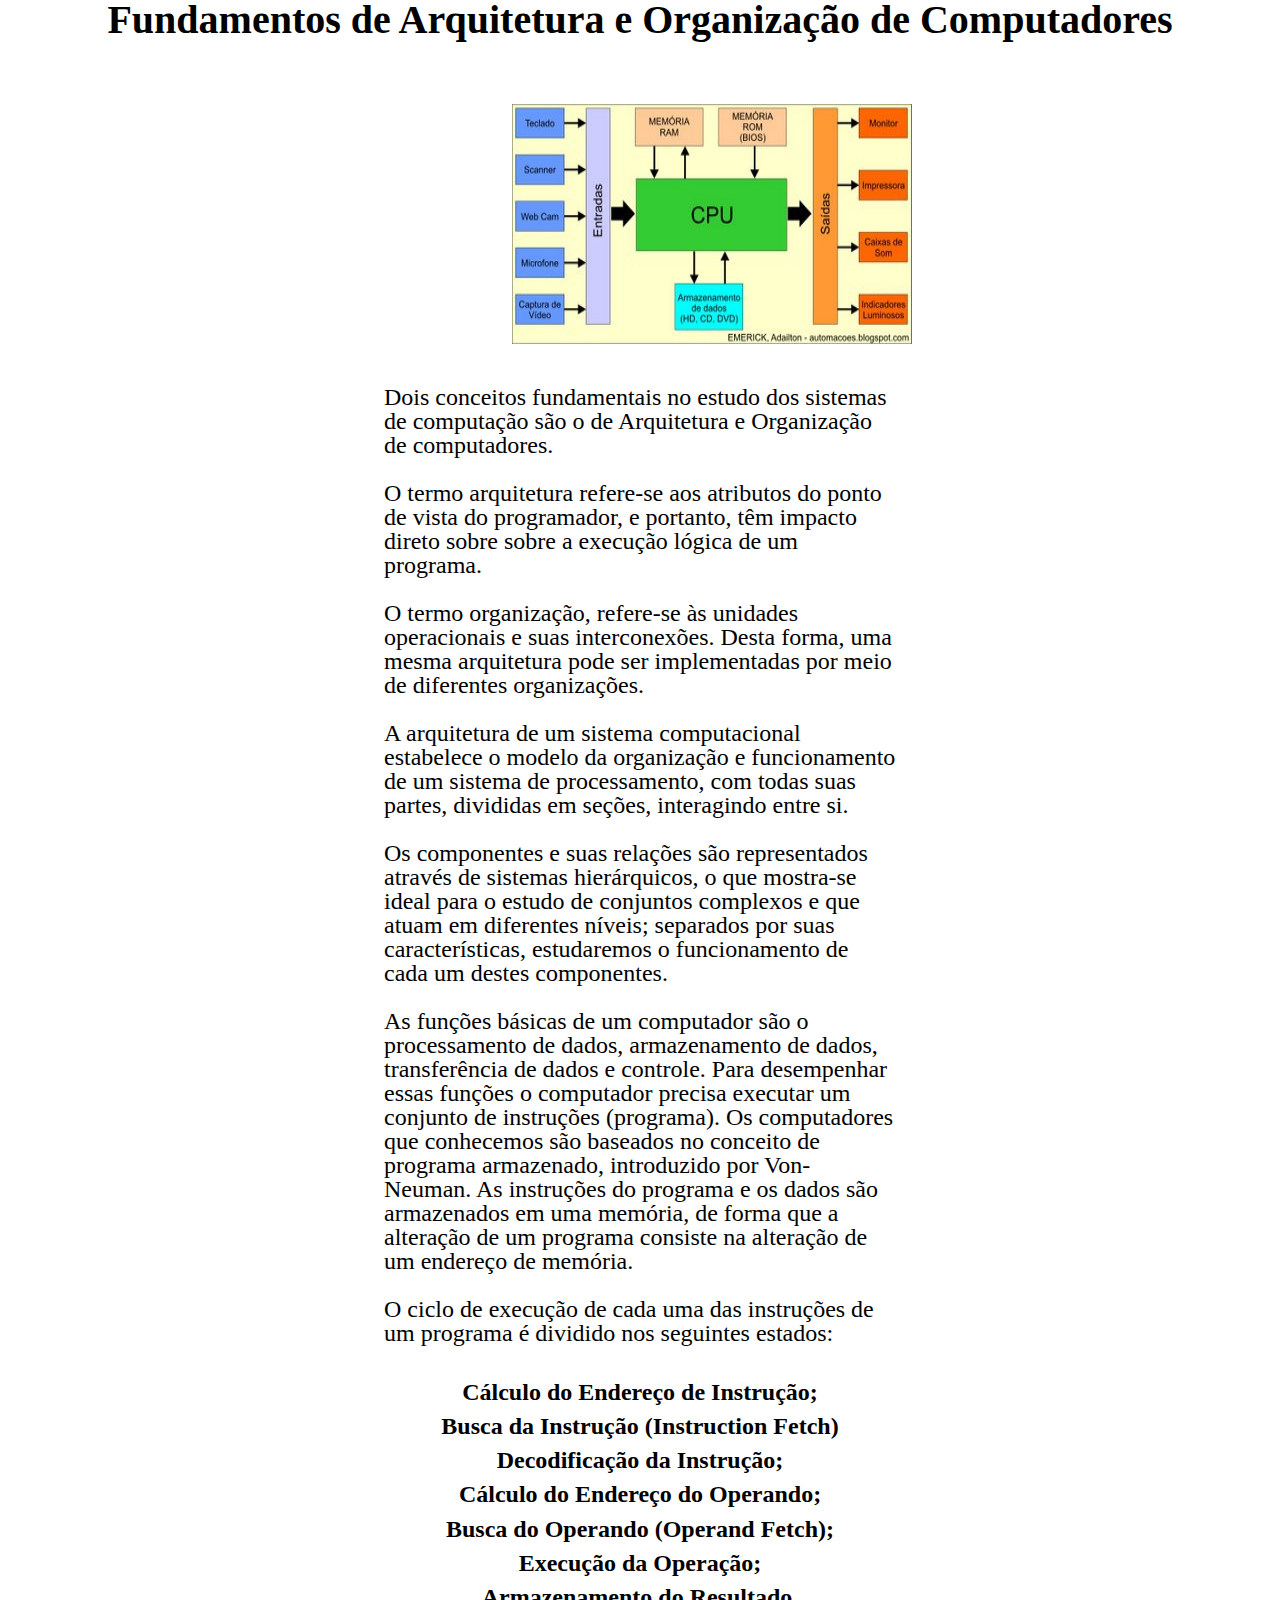
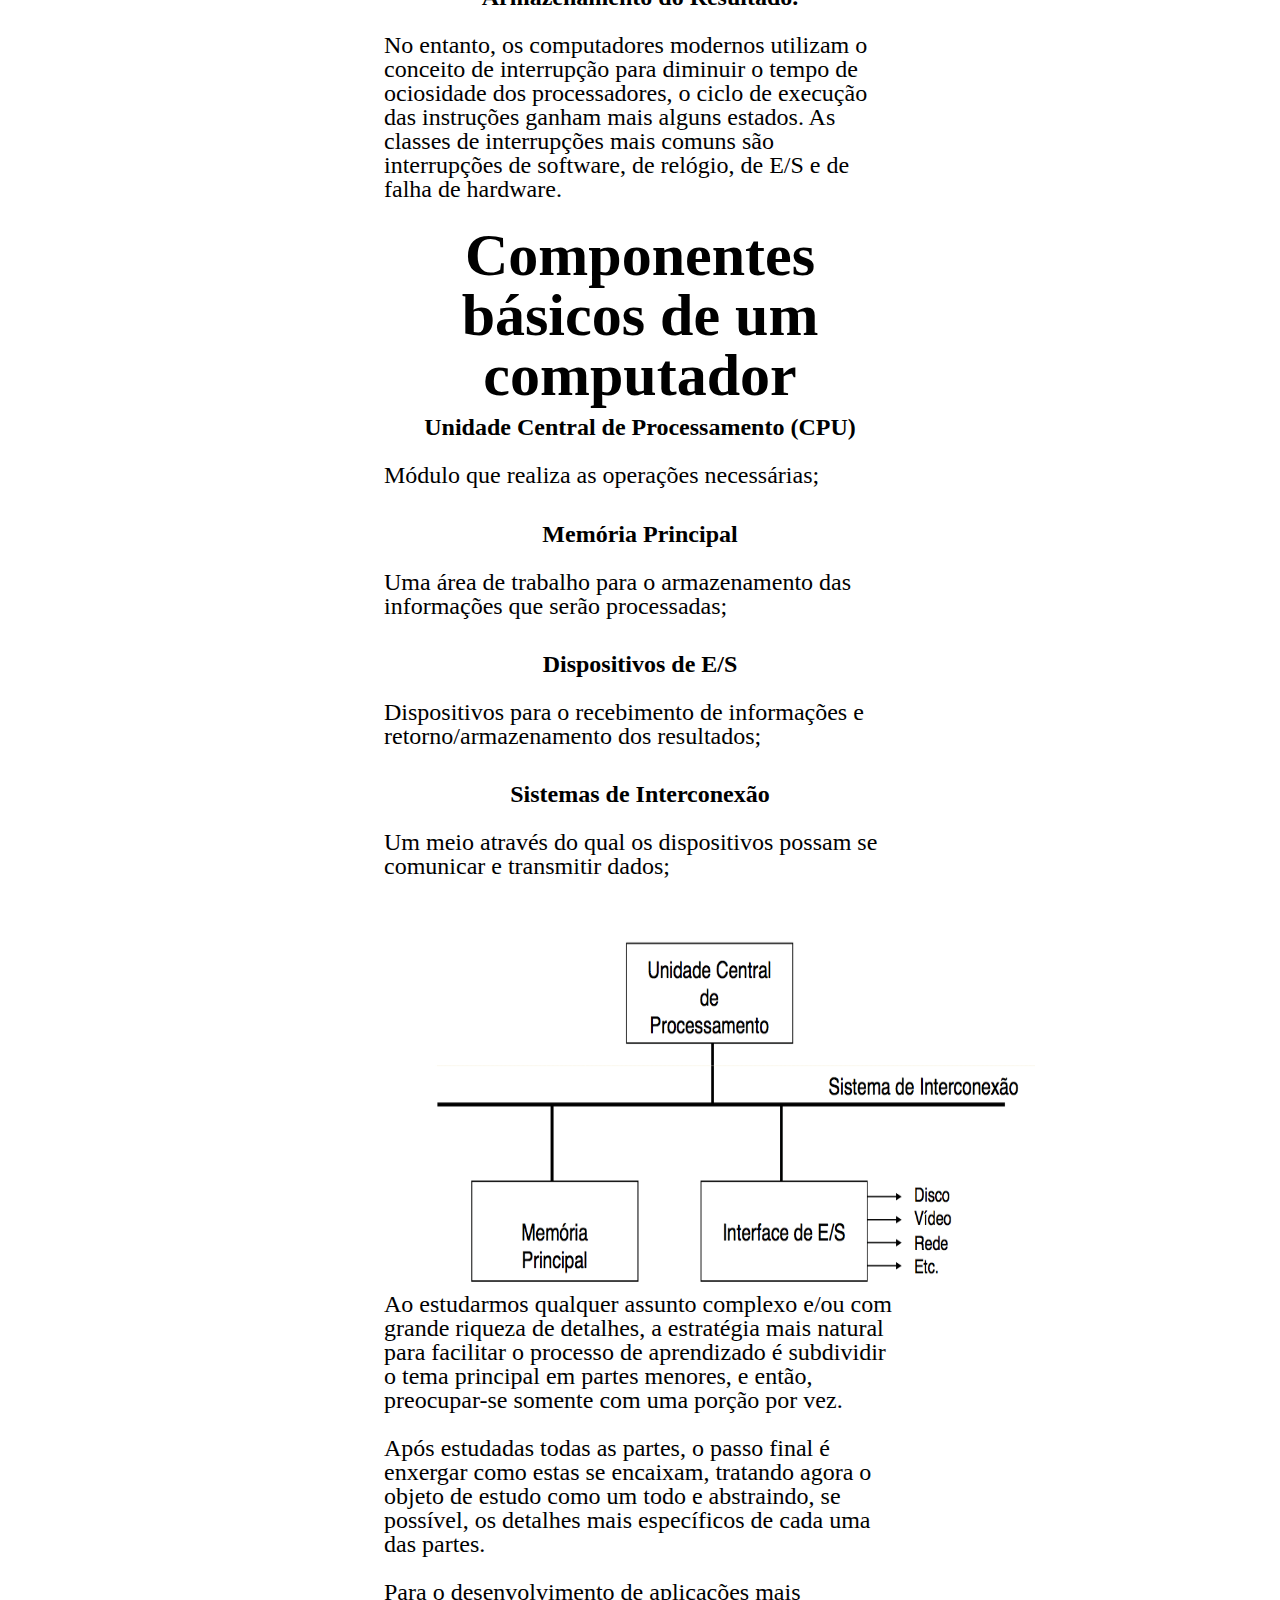
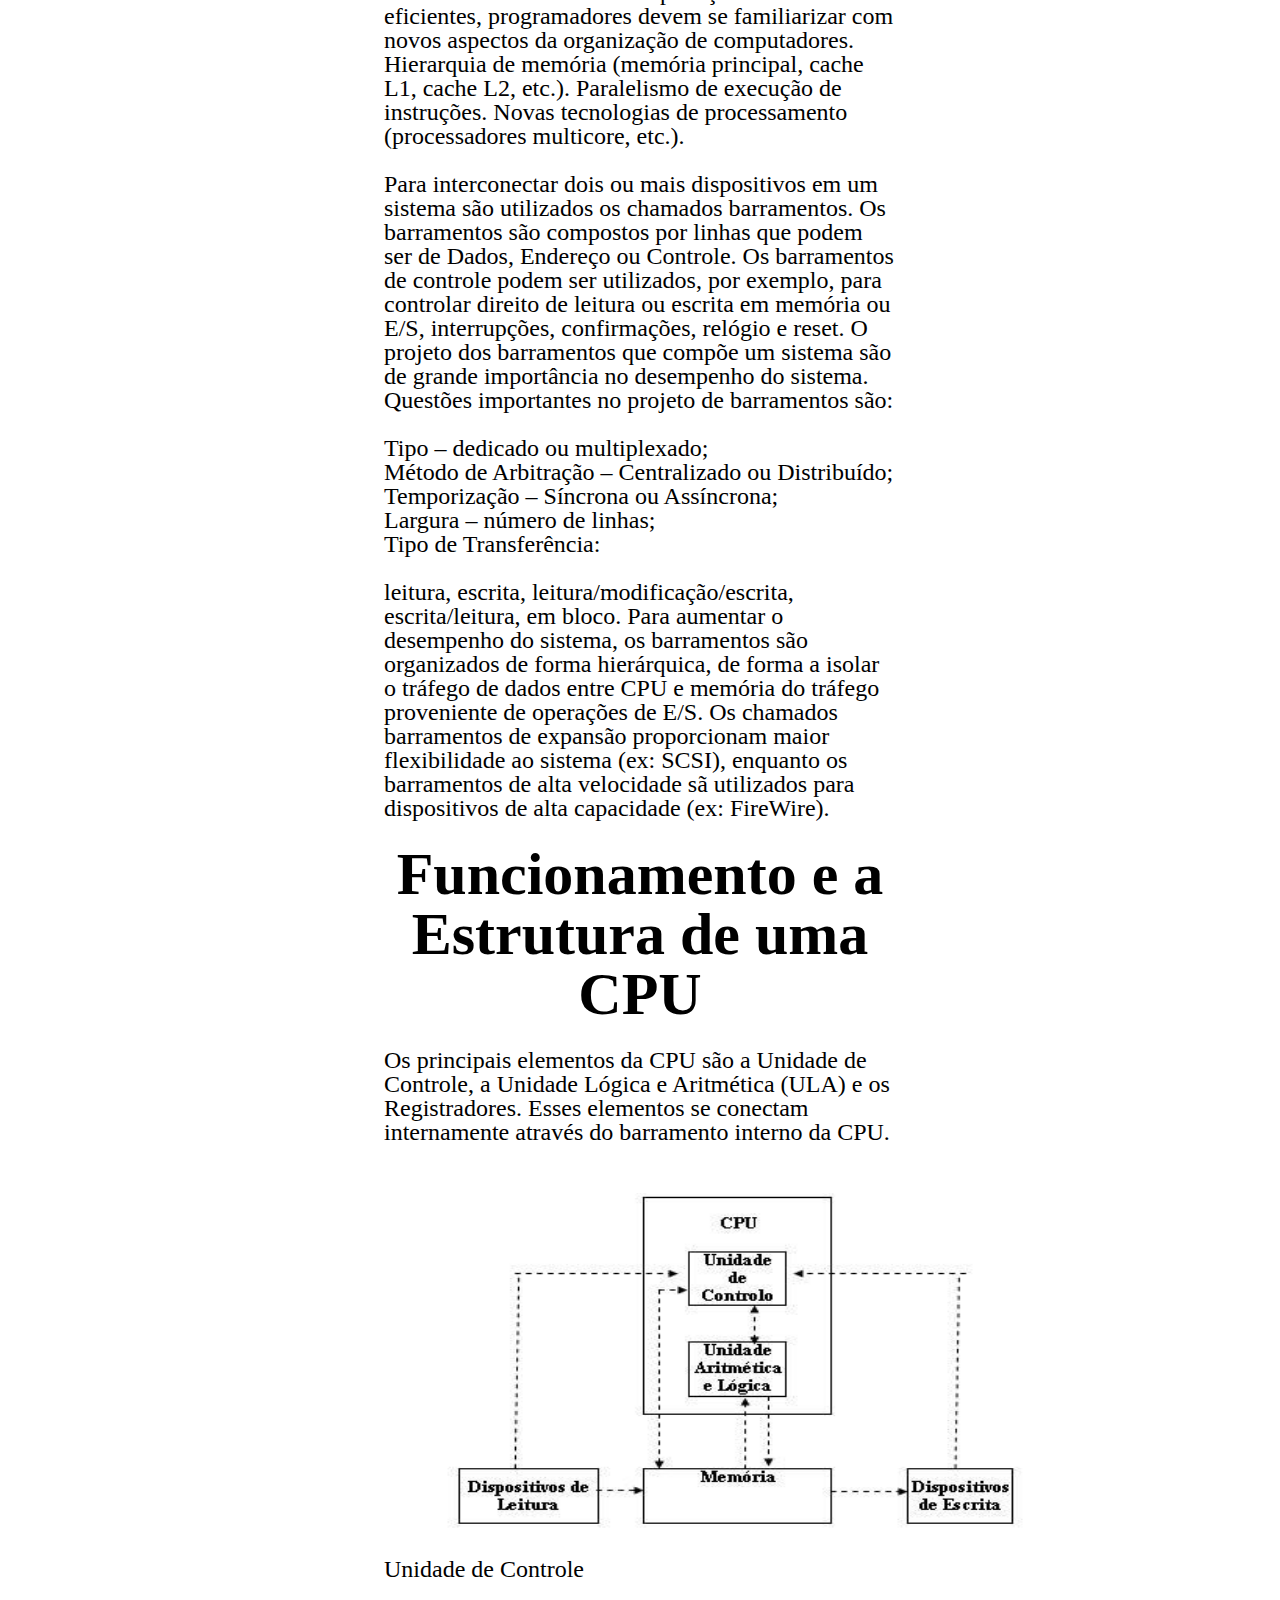
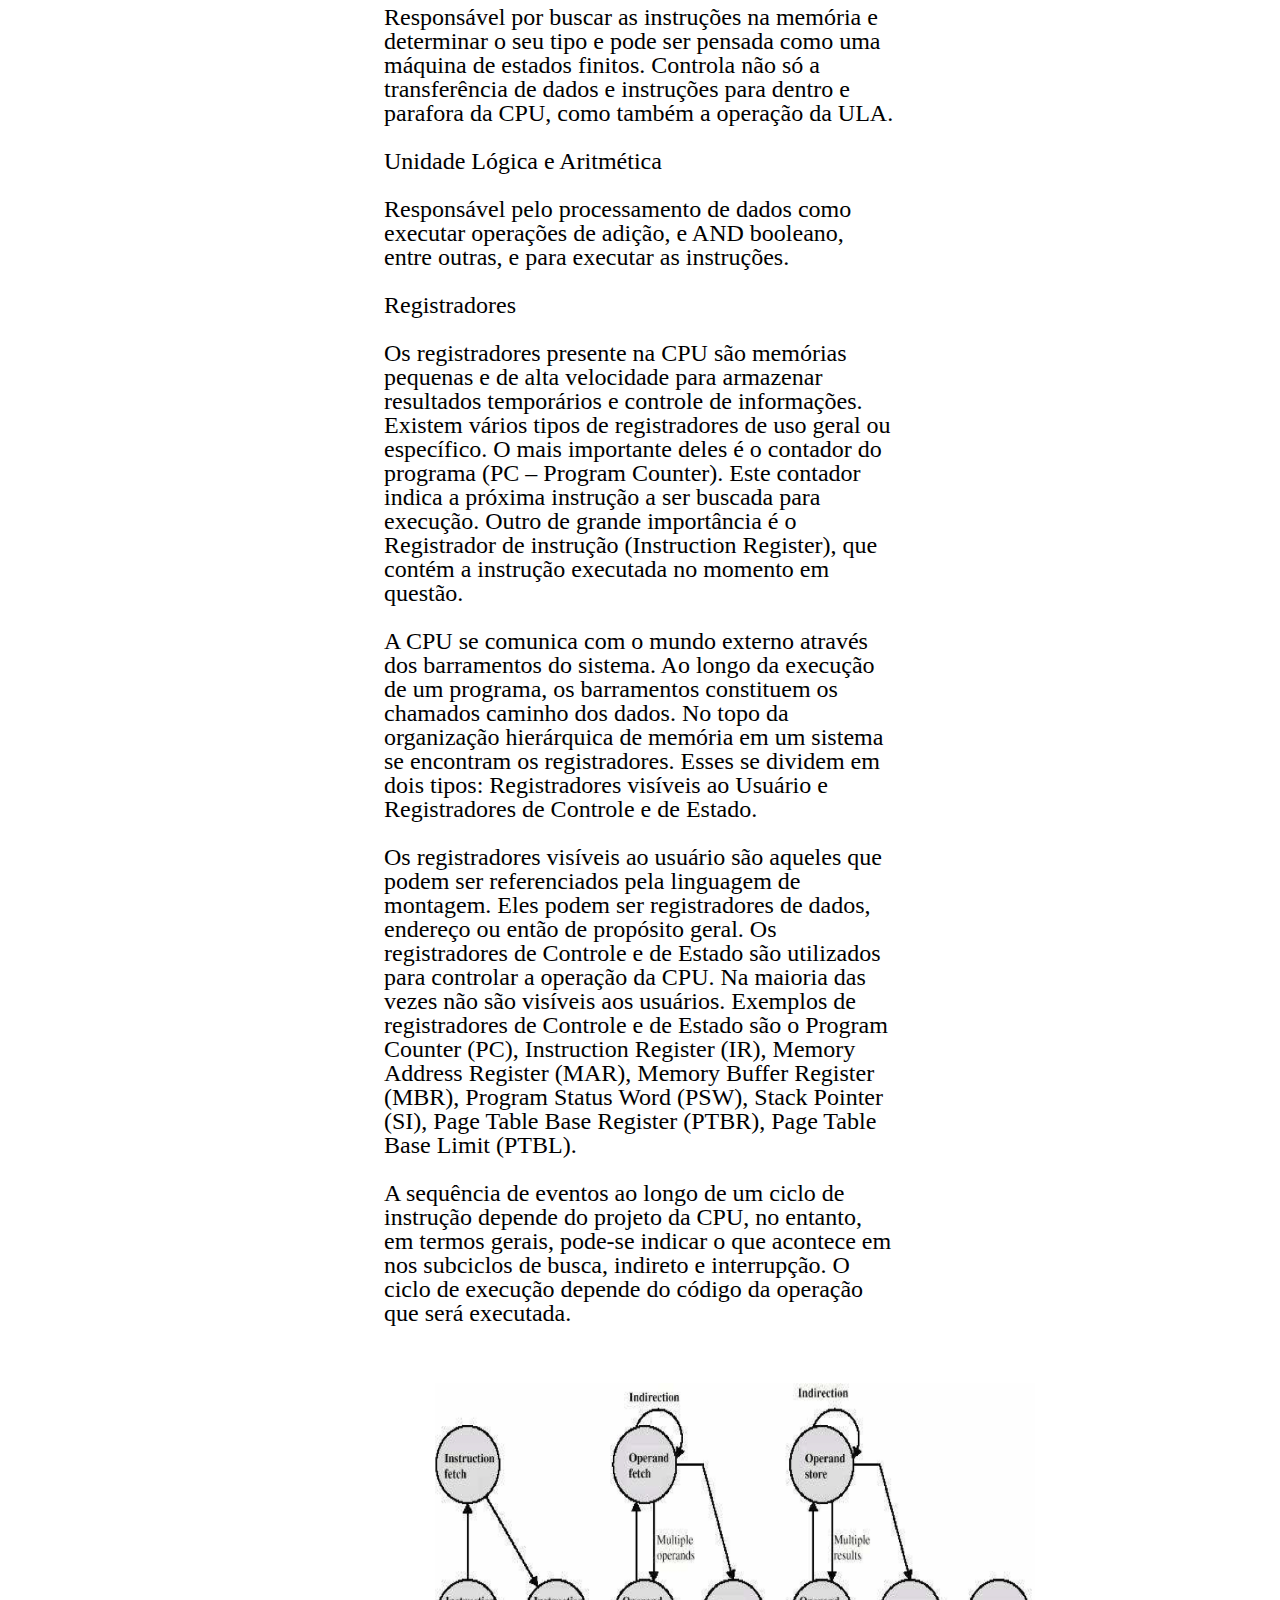
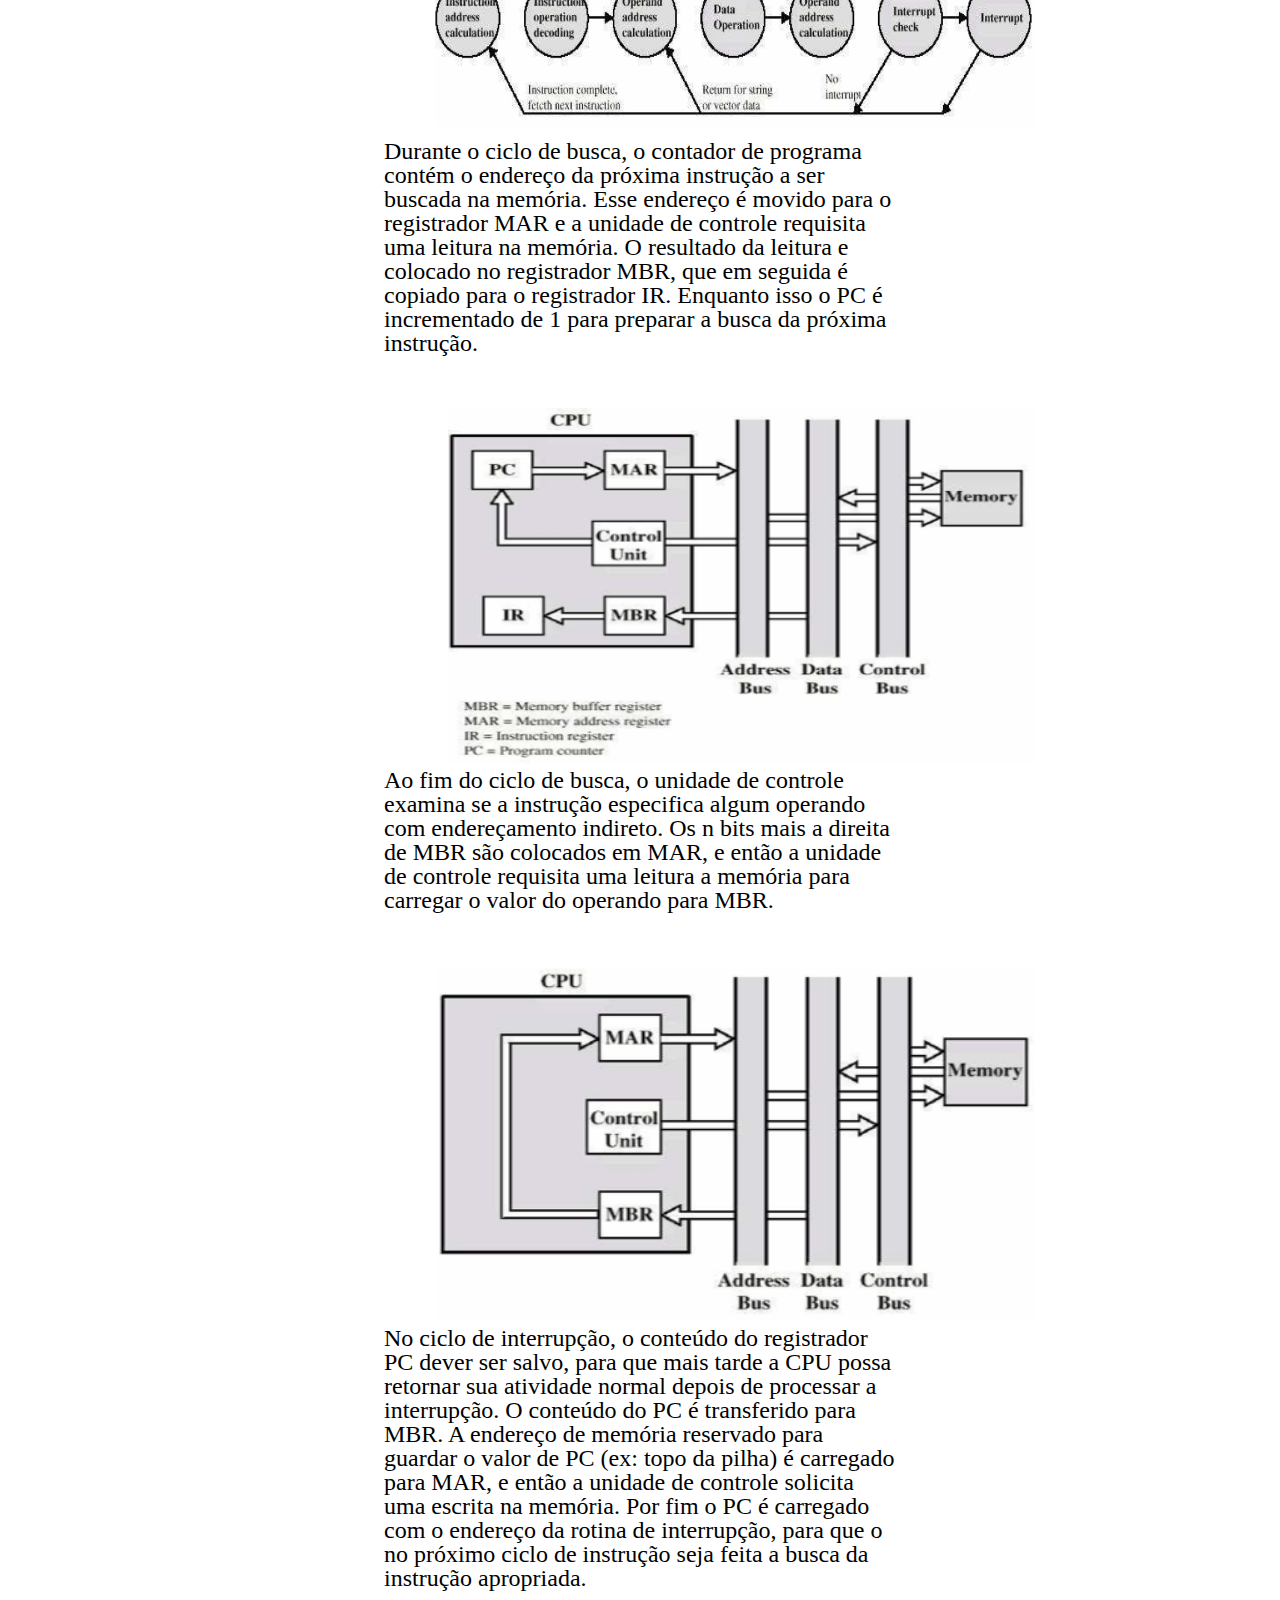
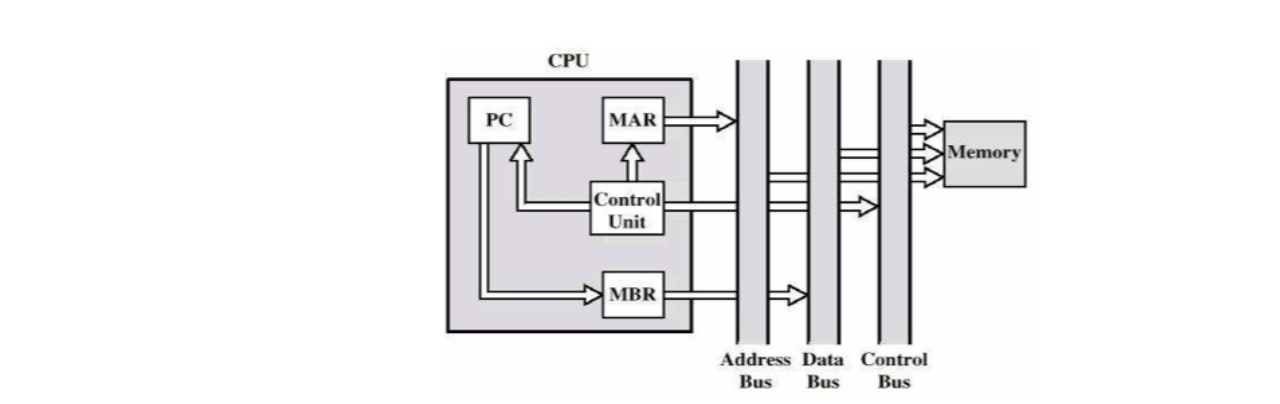
<file: index.html>
<!DOCTYPE html>
<html lang="pt-br">
  <head>
    <meta charset="UTF-8" />
    <meta http-equiv="X-UA-Compatible" content="IE=edge" />
    <meta name="viewport" content="width=device-width, initial-scale=1.0" />
    <link rel="stylesheet" href="reset.css" />
    <link rel="stylesheet" href="style.css" />
    <title>Organização e arquitetura de computadores</title>
  </head>
  <body>
    <h1 class="title">
      Fundamentos de Arquitetura e Organização de Computadores
    </h1>
    <img src="/images/Estrutura-PC.jpg" class="estruturaPc" />
    <div class="divContent">
      <p class="content">
        Dois conceitos fundamentais no estudo dos sistemas de computação são o
        de Arquitetura e Organização de computadores.
      </p>
      <br />
      <p>
        O termo arquitetura refere-se aos atributos do ponto de vista do
        programador, e portanto, têm impacto direto sobre sobre a execução
        lógica de um programa.
      </p>
      <br />
      <p>
        O termo organização, refere-se às unidades operacionais e suas
        interconexões. Desta forma, uma mesma arquitetura pode ser implementadas
        por meio de diferentes organizações.
      </p>
      <br />
      <p>
        A arquitetura de um sistema computacional estabelece o modelo da
        organização e funcionamento de um sistema de processamento, com todas
        suas partes, divididas em seções, interagindo entre si.
      </p>
      <br />
      <p>
        Os componentes e suas relações são representados através de sistemas
        hierárquicos, o que mostra-se ideal para o estudo de conjuntos complexos
        e que atuam em diferentes níveis; separados por suas características,
        estudaremos o funcionamento de cada um destes componentes.
      </p>
      <br />
      <p>
        As funções básicas de um computador são o processamento de dados,
        armazenamento de dados, transferência de dados e controle. Para
        desempenhar essas funções o computador precisa executar um conjunto de
        instruções (programa). Os computadores que conhecemos são baseados no
        conceito de programa armazenado, introduzido por Von-Neuman. As
        instruções do programa e os dados são armazenados em uma memória, de
        forma que a alteração de um programa consiste na alteração de um
        endereço de memória.
      </p>
      <br />
      <p>
        O ciclo de execução de cada uma das instruções de um programa é dividido
        nos seguintes estados:
      </p>
      <br />
      <ul class="ciclo">
        <li class="estadosCiclo">Cálculo do Endereço de Instrução;</li>
        <li class="estadosCiclo">Busca da Instrução (Instruction Fetch)</li>
        <li class="estadosCiclo">Decodificação da Instrução;</li>
        <li class="estadosCiclo">Cálculo do Endereço do Operando;</li>
        <li class="estadosCiclo">Busca do Operando (Operand Fetch);</li>
        <li class="estadosCiclo">Execução da Operação;</li>
        <li class="estadosCiclo">Armazenamento do Resultado.</li>
      </ul>
      <br />
      <p>
        No entanto, os computadores modernos utilizam o conceito de interrupção
        para diminuir o tempo de ociosidade dos processadores, o ciclo de
        execução das instruções ganham mais alguns estados. As classes de
        interrupções mais comuns são interrupções de software, de relógio, de
        E/S e de falha de hardware.
      </p>
      <br />
      <h1 class="title">Componentes básicos de um computador</h1>
      <ul>
        <li class="componentes">Unidade Central de Processamento (CPU)</li>
        <br />
        <p>Módulo que realiza as operações necessárias;</p>
        <br />
        <li class="componentes">Memória Principal</li>
        <br />
        <p>
          Uma área de trabalho para o armazenamento das informações que serão
          processadas;
        </p>
        <br />
        <li class="componentes">Dispositivos de E/S</li>
        <br />
        <p>
          Dispositivos para o recebimento de informações e retorno/armazenamento
          dos resultados;
        </p>
        <br />
        <li class="componentes">Sistemas de Interconexão</li>
        <br />
        <p>
          Um meio através do qual os dispositivos possam se comunicar e
          transmitir dados;
        </p>
        <br />
      </ul>
      <img src="/images/componentes.png" class="componentesPc" />
      <br />
      <p>
        Ao estudarmos qualquer assunto complexo e/ou com grande riqueza de
        detalhes, a estratégia mais natural para facilitar o processo de
        aprendizado é subdividir o tema principal em partes menores, e então,
        preocupar-se somente com uma porção por vez.
      </p>
      <br />
      <p>
        Após estudadas todas as partes, o passo final é enxergar como estas se
        encaixam, tratando agora o objeto de estudo como um todo e abstraindo,
        se possível, os detalhes mais específicos de cada uma das partes.
      </p>
      <br />
      <p>
        Para o desenvolvimento de aplicações mais eficientes, programadores
        devem se familiarizar com novos aspectos da organização de computadores.
        Hierarquia de memória (memória principal, cache L1, cache L2, etc.).
        Paralelismo de execução de instruções. Novas tecnologias de
        processamento (processadores multicore, etc.).
      </p>
      <br />
      <p>
        Para interconectar dois ou mais dispositivos em um sistema são
        utilizados os chamados barramentos. Os barramentos são compostos por
        linhas que podem ser de Dados, Endereço ou Controle. Os barramentos de
        controle podem ser utilizados, por exemplo, para controlar direito de
        leitura ou escrita em memória ou E/S, interrupções, confirmações,
        relógio e reset. O projeto dos barramentos que compõe um sistema são de
        grande importância no desempenho do sistema. Questões importantes no
        projeto de barramentos são:
      </p>
      <br />
      <ul>
        <li>Tipo – dedicado ou multiplexado;</li>
        <li>Método de Arbitração – Centralizado ou Distribuído;</li>
        <li>Temporização – Síncrona ou Assíncrona;</li>
        <li>Largura – número de linhas;</li>
        <li>Tipo de Transferência:</li>
        <br />
        <p>
          leitura, escrita, leitura/modificação/escrita, escrita/leitura, em
          bloco. Para aumentar o desempenho do sistema, os barramentos são
          organizados de forma hierárquica, de forma a isolar o tráfego de dados
          entre CPU e memória do tráfego proveniente de operações de E/S. Os
          chamados barramentos de expansão proporcionam maior flexibilidade ao
          sistema (ex: SCSI), enquanto os barramentos de alta velocidade sã
          utilizados para dispositivos de alta capacidade (ex: FireWire).
        </p>
        <br />
      </ul>
      <h1 class="title">Funcionamento e a Estrutura de uma CPU</h1>
      <br />
      <p>
        Os principais elementos da CPU são a Unidade de Controle, a Unidade
        Lógica e Aritmética (ULA) e os Registradores. Esses elementos se
        conectam internamente através do barramento interno da CPU.
      </p>
      <br />
      <img src="/images/funcionamentoPc.jpg" class="componentesPc" />
      <br />
      <h2>Unidade de Controle</h2>
      <br />
      <p>
        Responsável por buscar as instruções na memória e determinar o seu tipo
        e pode ser pensada como uma máquina de estados finitos. Controla não só
        a transferência de dados e instruções para dentro e parafora da CPU,
        como também a operação da ULA.
      </p>
      <br />
      <h2>Unidade Lógica e Aritmética</h2>
      <br />
      <p>
        Responsável pelo processamento de dados como executar operações de
        adição, e AND booleano, entre outras, e para executar as instruções.
      </p>
      <br />
      <h2>Registradores</h2>
      <br />
      <p>
        Os registradores presente na CPU são memórias pequenas e de alta
        velocidade para armazenar resultados temporários e controle de
        informações. Existem vários tipos de registradores de uso geral ou
        específico. O mais importante deles é o contador do programa (PC –
        Program Counter). Este contador indica a próxima instrução a ser buscada
        para execução. Outro de grande importância é o Registrador de instrução
        (Instruction Register), que contém a instrução executada no momento em
        questão.
      </p>
      <br />
      <p>
        A CPU se comunica com o mundo externo através dos barramentos do
        sistema. Ao longo da execução de um programa, os barramentos constituem
        os chamados caminho dos dados. No topo da organização hierárquica de
        memória em um sistema se encontram os registradores. Esses se dividem em
        dois tipos: Registradores visíveis ao Usuário e Registradores de
        Controle e de Estado.
      </p>
      <br />
      <p>
        Os registradores visíveis ao usuário são aqueles que podem ser
        referenciados pela linguagem de montagem. Eles podem ser registradores
        de dados, endereço ou então de propósito geral. Os registradores de
        Controle e de Estado são utilizados para controlar a operação da CPU. Na
        maioria das vezes não são visíveis aos usuários. Exemplos de
        registradores de Controle e de Estado são o Program Counter (PC),
        Instruction Register (IR), Memory Address Register (MAR), Memory Buffer
        Register (MBR), Program Status Word (PSW), Stack Pointer (SI), Page
        Table Base Register (PTBR), Page Table Base Limit (PTBL).
      </p>
      <br />
      <p>
        A sequência de eventos ao longo de um ciclo de instrução depende do
        projeto da CPU, no entanto, em termos gerais, pode-se indicar o que
        acontece em nos subciclos de busca, indireto e interrupção. O ciclo de
        execução depende do código da operação que será executada.
      </p>
      <br />
      <img src="/images/sequencia.png" class="componentesPc" />
      <br />
      <p>
        Durante o ciclo de busca, o contador de programa contém o endereço da
        próxima instrução a ser buscada na memória. Esse endereço é movido para
        o registrador MAR e a unidade de controle requisita uma leitura na
        memória. O resultado da leitura e colocado no registrador MBR, que em
        seguida é copiado para o registrador IR. Enquanto isso o PC é
        incrementado de 1 para preparar a busca da próxima instrução.
      </p>
      <br />
      <img src="/images/fluxoDeDados.png" class="componentesPc" />
      <br />
      <p>
        Ao fim do ciclo de busca, o unidade de controle examina se a instrução
        especifica algum operando com endereçamento indireto. Os n bits mais a
        direita de MBR são colocados em MAR, e então a unidade de controle
        requisita uma leitura a memória para carregar o valor do operando para
        MBR.
      </p>
      <br />
      <img src="/images/cicloIndireto.png" class="componentesPc" />
      <br />
      <p>
        No ciclo de interrupção, o conteúdo do registrador PC dever ser salvo,
        para que mais tarde a CPU possa retornar sua atividade normal depois de
        processar a interrupção. O conteúdo do PC é transferido para MBR. A
        endereço de memória reservado para guardar o valor de PC (ex: topo da
        pilha) é carregado para MAR, e então a unidade de controle solicita uma
        escrita na memória. Por fim o PC é carregado com o endereço da rotina de
        interrupção, para que o no próximo ciclo de instrução seja feita a busca
        da instrução apropriada.
      </p>
      <br />
      <img src="/images/cicloInterrupcao.png" class="componentesPc" />
    </div>
  </body>
</html>
</file>
<file: style.css>
.title {
  text-align: center;
  font-size: 2.5em;
  font-weight: bold;
}

.estruturaPc {
  margin-top: 5%;
  margin-left: 40%;
  width: 25em;
  height: 15em;
}

.divContent {
  font-size: 1.5em;
  position: relative;
  width: 40%;
  height: 10%;
  box-sizing: border-box;
  align-items: justify;
  margin-top: 3%;
  margin-left: 30%;
}

.ciclo {
  font-weight: bold;
  text-align: center;
  margin-top: 2%;
}

.estadosCiclo {
  margin-top: 2%;
}

.componentes {
  font-weight: bold;
  text-align: center;
  margin-top: 2%;
}

.componentesPc {
  margin-top: 5%;
  margin-left: 10%;
  width: 25em;
  height: 15em;
}
</file>
